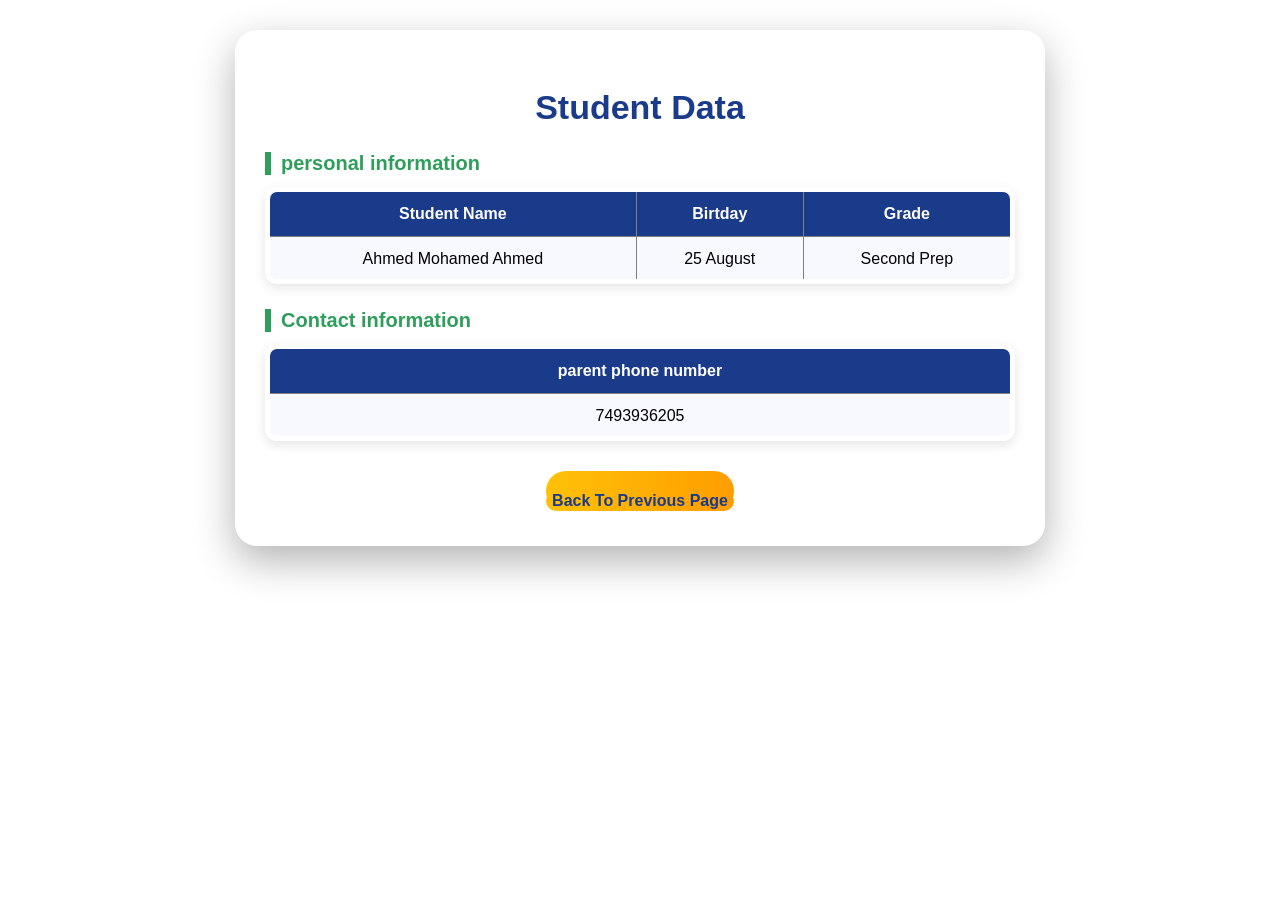
<file: index2.html>
<!DOCTYPE html>
<html lang="en">
<head>
    <title>Student Data</title>
    <link rel="stylesheet" href="style.css">
</head>
<body>
    <div class="container">
        <header>
           <h1>Student Data</h1> 
        </header>
        <section>
    <h2>personal information</h2>
    <table border="5">
        <tr>
            <th>Student Name</th>
            <th>Birtday</th>
            <th>Grade</th>
        </tr>
        <td>Ahmed Mohamed Ahmed</td>
        <td>25 August</td>
        <td>Second Prep</td>
        <tr>
        </tr>
    </table>
        </section>
        <section>
            <h2>Contact information</h2>
            <table border="5">
        <tr>
            <th>parent phone number</th>
        </tr>
        <td>7493936205</td>
        <tr>
        </tr>
    </table>
        </section>
        <a href="index.html">
            <button>Back To Previous Page</button>
        </a>
</body>
</html>
</file>
<file: style.css>
*container{
    box-sizing: border-box;
    margin: 0;
    padding: 0;
}
html{
    background: -o-linear-gradient(135deg);
    min-height: 100%;
}
body{
    font-family: 'Segoe UI', Tahoma, Geneva, Verdana, sans-serif;
    max-width: 750px;
    margin: 30px auto;
    padding: 35px 30px;
    border-radius: 22px;
    box-shadow: 0 15px 40px rgba(0,0,0,0.3);
    text-align: center;
}
h1{
    color: #1a3a8a;
    font-size: 34px;
    margin-bottom: 5px;
}
h2{
    color: #2e9e5b;
    font-size: 20px;
    margin: 25px 0 12px;
    text-align: left;
    border-left: 6px solid ;
    padding-left: 10px ;
}
img{
    width: 210;
    border-radius: 50%;
    border: 5px solid;
     box-shadow: 0 8px 20px rgba(0,0,0,0.2);
     margin: 15px 0 20px;
}
table{
    width: 100%;
    border-collapse: collapse;
    margin-bottom: 10px;
    border-radius: 12px;
    overflow: hidden;
    box-shadow: 0 4px 12px rgba(0,0,0,0.1);
}
th{
    background: #1a3a8a;
    color: white;
    padding: 13px 10px;
}
td{
    background: #f7f9ff;
    padding: 13px 10px;
    border-bottom: 1px solid;
}
table:nth-of-type(2) th{
    background: #2e9e5b;
}
table:nth-of-type(2) td{
    background: #f0faf4;
}
button,a{
    display: inline-block;
    margin-top: 20px;
    background: linear-gradient(90deg, #ffc107,#ff9d00);
    color: #1a3a8a;
    font-weight: bold;
    font-size: 16px;
    padding: 12px,28px;
    border: none;
    border-radius: 50px;
    cursor: pointer;
    text-decoration: none;
    transition: 0.3s;
}
button:hover, a:hover{
    transform: translateY(-3PX) scale(1.03);
    background: linear-gradient(90deg, #1a3a8a, #2e9e5b);
    color: white;
}
.welcome-banner {
    background: #f0faf4;
    color: #1a3a8a;
    padding: 10px;
    border-radius: 10px;
    margin-bottom: 15px;
    font-weight: bold;
    font-size: 14px;
}
</file>
